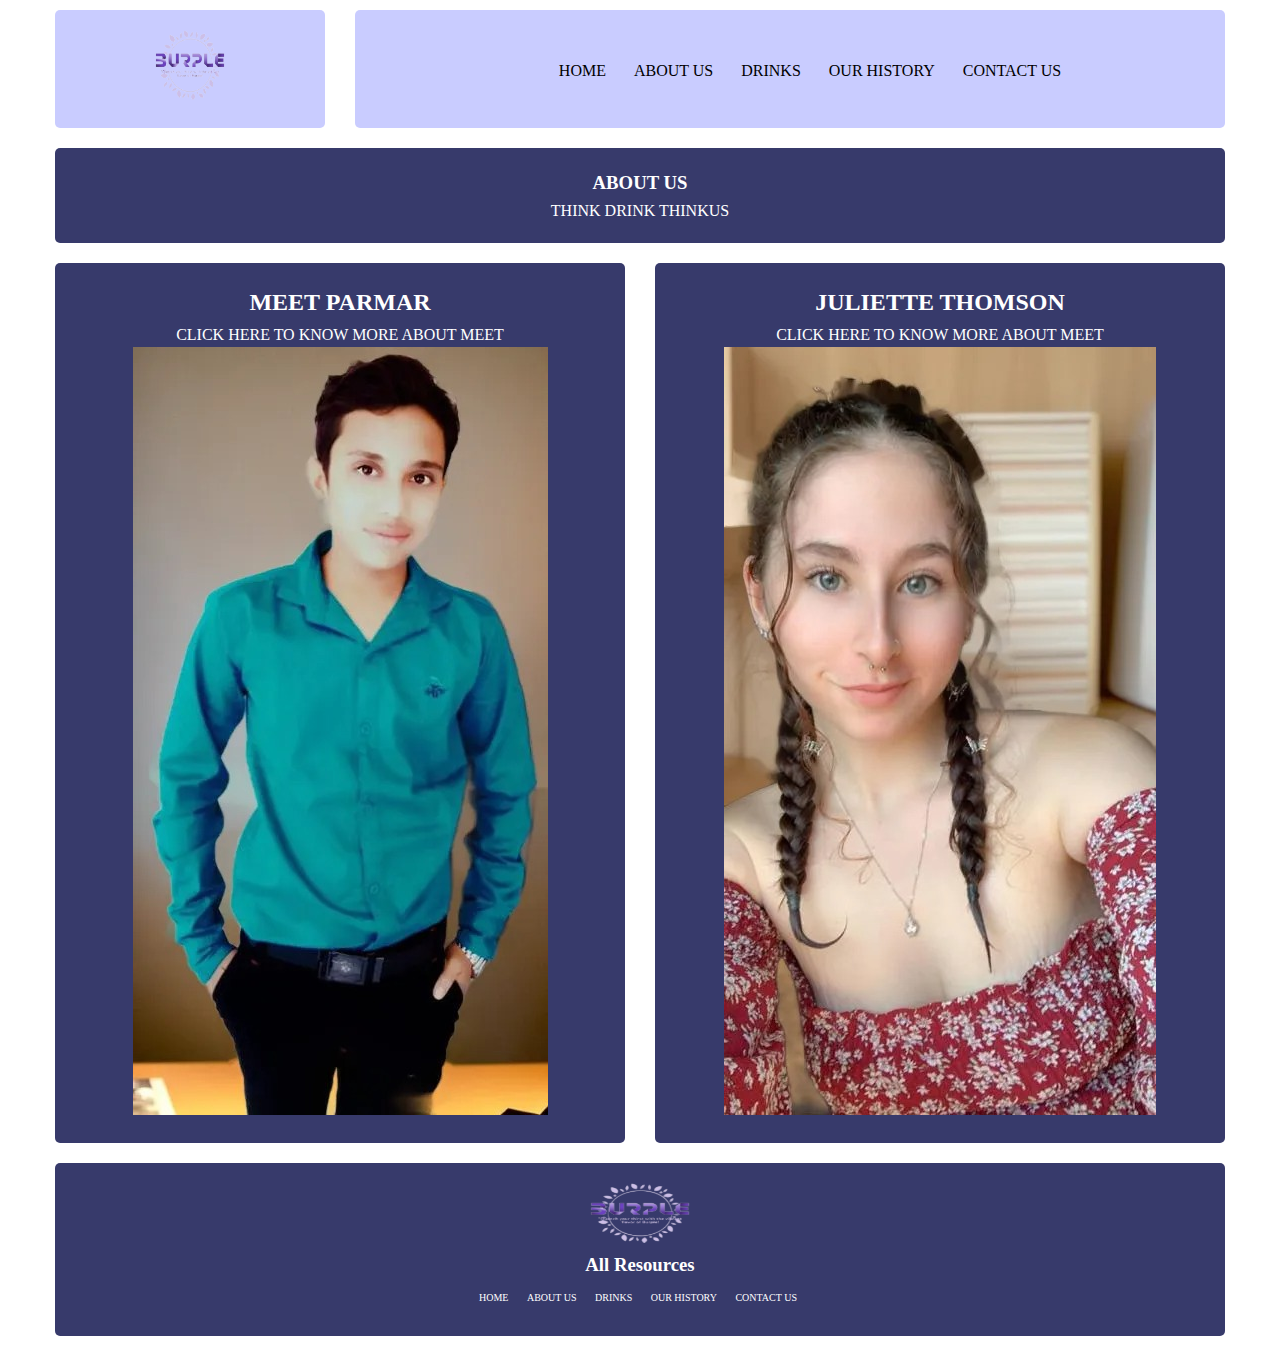
<file: about-us.html>
<!DOCTYPE html>
<html lang="en">
<head>
    <meta charset="UTF-8">
    <meta name="viewport" content="width=device-width, initial-scale=1.0">
    <link href="css/grid.css" rel="stylesheet">
    <link href="css/main.css" rel="stylesheet">
    <title>Fanshawe College IDP Responsive Grid</title>
</head>
    <body>
           <header class="grid-con">
                <div class="col-span-3 m-col-span-3 l-col-span-3 xl-col-span-3 box-header">
                       <img src="images/Burple_logo- no bg.png" alt="Burple_logo- no bg" height="70" width="70">
                </div>
                <nav class="col-start-4 col-end-5 m-col-span-9 l-col-span-9 xl-col-span-9 box-header">
                    <h2 class="hidden">Main Mobile Nav</h2>
                    <p><div id="burger-con">
                <ul id="burger-menu">
                  <li><a href="index.html">HOME</a></li>
                <li><a href="about-us.html">ABOUT US</a></li>
                <li><a href="drinks.html">DRINKS</a></li>
                <li><a href="our history.html">OUR HISTORY</a></li>
                <li><a href="contact us .html">CONTACT US</a></li>
                </ul>
            </div></p>
                </nav>
            </header>
        <section >
         
              <section class="grid-con">
            
                <div class="col-span-4 m-col-span-12 l-col-span-12 xl-col-span-12 box">
                    <h3 class="heading-white">ABOUT US</h3>
                     <p class="heading-white">THINK DRINK THINKUS</p>
                  
                </div>
            </section>
 <section class="grid-con">
                <h2 class="hidden">Product Section</h2>
                <div class="col-span-4 m-col-span-6 l-col-span-6 xl-col-span-6 box"><div id="hero-text-contact-us1">
                <h2 class="heading-white">MEET PARMAR</h2>
                <a class="heading-white" t href="#lightbox-contact-us1">CLICK HERE TO KNOW MORE ABOUT MEET</a>
            </div>
            <img src="images/meet.jpeg" alt="hero-image" id="hero-image-contact-us1"></div>
              <div class="col-span-4 m-col-span-6 l-col-span-6 xl-col-span-6 box"><div id="hero-text-contact-us1">
                <h2 class="heading-white">JULIETTE THOMSON</h2>
                <a class="heading-white" href="#lightbox-contact-us2">CLICK HERE TO KNOW MORE ABOUT MEET</a>
            </div>
           <img src="images/julliete.jpeg" alt="hero-image" id="hero-image-contact-us2">
          </div>
              
               
            </section>
            <section class="lightbox-contact-us" id="lightbox-contact-us1">
            <h4 class="hidden">Lightbox Contact Us</h4>
            <article>
                <h3 class="lb_heading-contact-us">MEET PARMAR</h3>
                <h3 class="lb_heading-contact-us">DEVELOPER</h3>
                <p class="lb_text-contact-us">
                    I have developed a profound passion for coding, as it has the remarkable ability to elevate one's
                    capabilities to extraordinary heights. My journey began in 2023 when I embarked on the path of
                    learning, and with every passing day, my conviction grows stronger. Coding has become an integral
                    part of my being, and I am certain that it will remain a lifelong pursuit, shaping my future and
                    driving me towards endless possibilities. The boundless nature of coding has captured my imagination,
                    igniting a flame within me that will continue to burn brightly throughout my entire existence.
                </p>
                <a href="" class="lightbox_close-contact-us">x</a>
            </article>
        </section>


        <section class="lightbox1-contact-us" id="lightbox-contact-us2">
            <h3 class="hidden">Lightbox Contact Us</h3>
            <article>
                <h3 class="lb_heading-contact-us">JULIETTE THOMSON</h3>
                <h3 class="lb_heading-contact-us">DESIGNER</h3>
                <p class="lb_text-contact-us">
                    I find immense joy in utilizing Photoshop to bring my design ideas to life. The process of crafting
                    user interfaces, logos, and icons using this powerful tool is not only enjoyable but also highly
                    rewarding. Exploring the endless possibilities within Photoshop allows me to unleash my creativity
                    and create visually appealing designs that capture attention and resonate with users. Designing user
                    interfaces enables me to shape the way people interact with digital products, while crafting logos
                    and icons allows me to distill the essence of brands into visually compelling representations. This
                    passion for Photoshop design has become an integral part of who I am, and I eagerly anticipate a
                    future filled with countless opportunities to create beautiful and impactful visual experiences.
                </p>
                <a href="" class="lightbox_close1-contact-us">x</a>
            </article>
        </section>


           
            
            <!-- ... Previous HTML code ... -->



 
<!-- ... Remaining HTML code ... -->
 
              
             
          
            <footer class="grid-con">
              
               
                <div class="col-span-4 m-col-span-12 l-col-span-12 xl-col-span-12 box"><img src="images/Burple_logo- no bg.png" alt="Burple_logo- no bg" height="60" width="100">
            <h3 class="heading-white">All Resources</h3>
            <ul id="footer-links">
                <li><a href="index.html">HOME</a></li>
                <li><a href="about-us.html">ABOUT US</a></li>
                <li><a href="drinks.html">DRINKS</a></li>
                <li><a href="our history.html">OUR HISTORY</a></li>
                <li><a href="contact us .html">CONTACT US</a></li>
              
            </ul></div>
            </footer>
        </section>
        <script src="js/main.js"></script>
    </body>
</html>
</file>
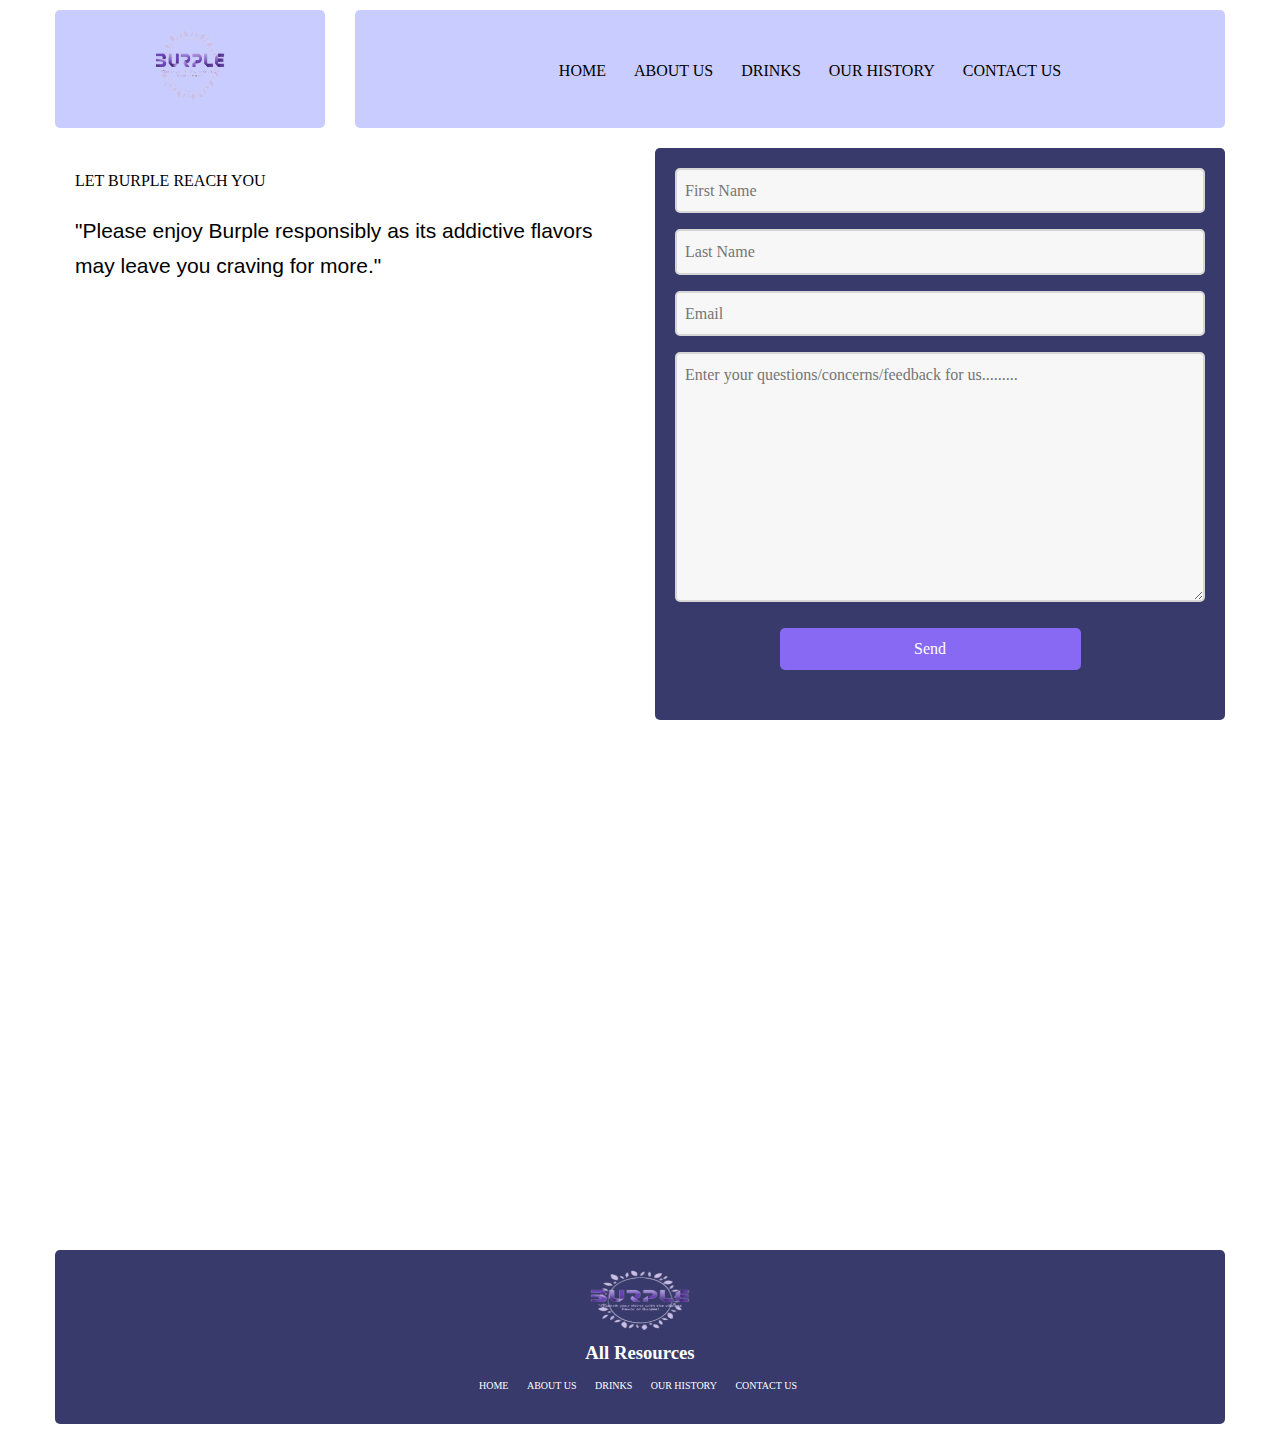
<file: contact us .html>
<!DOCTYPE html>
<html lang="en">
<head>
    <meta charset="UTF-8">
    <meta name="viewport" content="width=device-width, initial-scale=1.0">
    <link href="css/grid.css" rel="stylesheet">
    <link href="css/main.css" rel="stylesheet">
    <script src="js/main.js"></script>
    <title>Fanshawe College IDP Responsive Grid</title>
</head>
    <body>
       <header class="grid-con">
                <div class="col-span-3 m-col-span-3 l-col-span-3 xl-col-span-3 box-header">
                       <img src="images/Burple_logo- no bg.png" alt="Burple_logo- no bg" height="70" width="70">
                </div>
                <nav class="col-start-4 col-end-5 m-col-span-9 l-col-span-9 xl-col-span-9 box-header">
                    <h2 class="hidden">Main Mobile Nav</h2>
                    <p><div id="burger-con">
                <ul id="burger-menu">
                  <li><a href="index.html">HOME</a></li>
                <li><a href="about-us.html">ABOUT US</a></li>
                <li><a href="drinks.html">DRINKS</a></li>
                <li><a href="our history.html">OUR HISTORY</a></li>
                <li><a href="contact us .html">CONTACT US</a></li>
                </ul>
            </div></p>
                </nav>
            </header>
        
         
          
            <!-- ... Previous HTML code ... -->





<!-- ... Remaining HTML code ... -->
 <section class="grid-con">
                <h2 class="hidden">Product Section</h2>
                <div class="col-span-4 m-col-span-6 l-col-span-6 xl-col-span-6 box-contact"><p><div  class="line-separator col-span-full m-col-start-2 m-col-end-12">
            <p class="heading-black">LET BURPLE REACH YOU</p>
        </div>
         <div id="contact-hero-address" class="col-span-full m-col-start-2 m-col-end-6">          
            <h3 class="heading-black">"Please enjoy Burple responsibly as its addictive flavors may leave you craving for more."</h3>
        </div>
    </p></div>
                <div class="col-span-4 m-col-span-6 l-col-span-6 xl-col-span-6 box">
                     <div id="contact-hero-form" class="col-span-full m-col-start-6 m-col-end-12">
            <form action="email.php" method="POST">
                <input name="fullName" type="text" placeholder="First Name">
                <input name="lastName" type="text" placeholder="Last Name">
                <input name="contactInfo" type="email" required placeholder="Email">
                <textarea name="msg" placeholder="Enter your questions/concerns/feedback for us........."></textarea>
                <input name="submit" type="submit" value="Send">
            </form>
        </div>
                </div>
               
            </section>
            
             <section class="grid-con">
               
                <div class="col-span-4 m-col-span-12 l-col-span-12 xl-col-span-12 box-flavour">
                    <iframe src="https://www.google.com/maps/d/embed?mid=1Wp4d5hquxN92mcEs01T27eYzixw&ehbc=2E312F" width="100%" height="450" style="border:0;" allowfullscreen="" loading="lazy"></iframe>
                </div>
            </section>
          
            <footer class="grid-con">
              
               
                <div class="col-span-4 m-col-span-12 l-col-span-12 xl-col-span-12 box"><img src="images/Burple_logo- no bg.png" alt="Burple_logo- no bg" height="60" width="100">
            <h3 class="heading-white">All Resources</h3>
            <ul id="footer-links">
                <li><a href="index.html">HOME</a></li>
                <li><a href="about-us.html">ABOUT US</a></li>
                <li><a href="drinks.html">DRINKS</a></li>
                <li><a href="our history.html">OUR HISTORY</a></li>
                <li><a href="contact us .html">CONTACT US</a></li>
              
            </ul></div>
            </footer>
        </section>
        <script src="js/main.js"></script>
    </body>
</html>
</file>
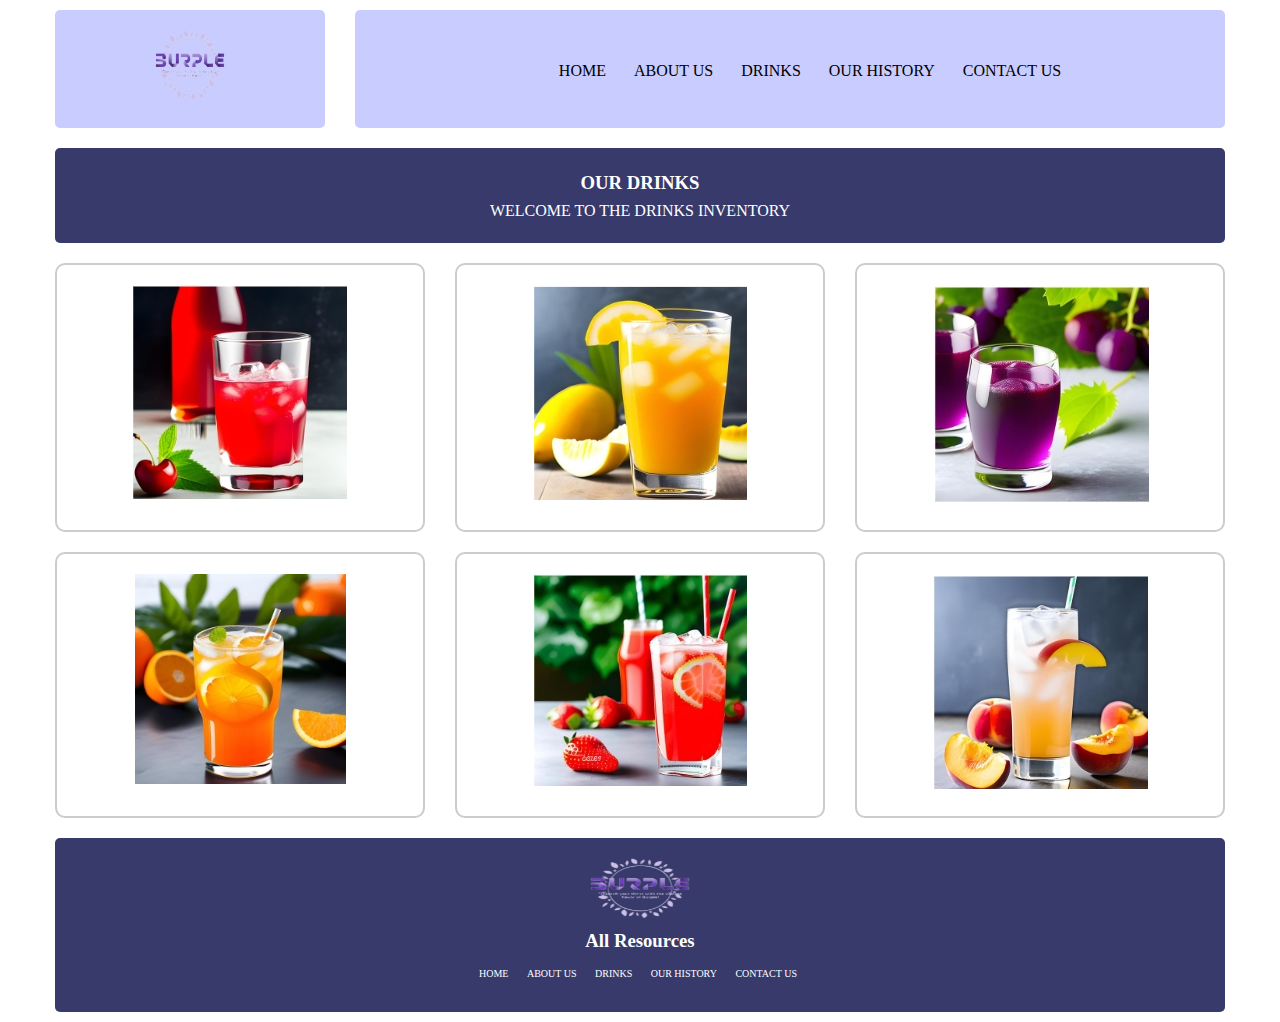
<file: drinks.html>
<!DOCTYPE html>
<html lang="en">
<head>
    <meta charset="UTF-8">
    <meta name="viewport" content="width=device-width, initial-scale=1.0">
    <link href="css/grid.css" rel="stylesheet">
    <link href="css/main.css" rel="stylesheet">
    <title>Fanshawe College IDP Responsive Grid</title>
</head>
    <body>
           <header class="grid-con">
                <div class="col-span-3 m-col-span-3 l-col-span-3 xl-col-span-3 box-header">
                       <img src="images/Burple_logo- no bg.png" alt="Burple_logo- no bg" height="70" width="70">
                </div>
                <nav class="col-start-4 col-end-5 m-col-span-9 l-col-span-9 xl-col-span-9 box-header">
                    <h2 class="hidden">Main Mobile Nav</h2>
                    <p><div id="burger-con">
                <ul id="burger-menu">
                  <li><a href="index.html">HOME</a></li>
                <li><a href="about-us.html">ABOUT US</a></li>
                <li><a href="drinks.html">DRINKS</a></li>
                <li><a href="our history.html">OUR HISTORY</a></li>
                <li><a href="contact us .html">CONTACT US</a></li>
                </ul>
            </div></p>
                </nav>
            </header>
        <section >
         
              <section class="grid-con">
            
                <div class="col-span-4 m-col-span-12 l-col-span-12 xl-col-span-12 box">
                    <h3 class="heading-white">OUR DRINKS</h3>
                     <p class="heading-white">WELCOME TO THE DRINKS INVENTORY</p>
                  
                </div>
            </section>
             <section class="grid-con">
    
                <div class="col-span-4 m-col-span-3 l-col-span-4 xl-col-span-4 border-box">
                  <a class="gallery-drinks1" data-member="meet" href="#lightbox-drinks1"><img src="images/img 1.jpg" class="drinks1" alt=""></a>
                </div>
                  <div class="col-span-4 m-col-span-3 l-col-span-4 xl-col-span-4 border-box">
                <a class="gallery-drinks2" data-member="meet" href="#lightbox-drinks2"><img src="images/img 2.jpg" class="drinks2" alt=""></a>
                    
                </div>
                  <div class="col-span-4 m-col-span-3 l-col-span-4 xl-col-span-4 border-box">
                   <a class="gallery-drinks3" data-member="meet" href="#lightbox-drinks3"><img src="images/img 3.jpg" class="drinks3" alt=""></a>
                 
                </div>
                  <div class="col-span-4 m-col-span-3 l-col-span-4 xl-col-span-4 border-box">
                     <a class="gallery-drinks4" data-member="meet" href="#lightbox-drinks4"><img src="images/img 4.jpg" class="drinks4" alt=""></a>
                   
                </div>
                  <div class="col-span-4 m-col-span-3 l-col-span-4 xl-col-span-4 border-box">
                    <a class="gallery-drinks5" data-member="meet" href="#lightbox-drinks5"><img src="images/img 5.jpg" class="drinks5" alt=""></a>
                </div>
                 
                    <div class="col-span-4 m-col-span-3 l-col-span-4 xl-col-span-4 border-box">
                   
                    <a class="gallery-drinks6" data-member="meet" href="#lightbox-drinks6"><img src="images/img 6.jpg" class="drinks6" alt=""></a>
                </div>
                

            </section>

 
           

           
            
            <!-- ... Previous HTML code ... -->



 
<!-- ... Remaining HTML code ... -->
 
              
             
          
            <footer class="grid-con">
              
               
                <div class="col-span-12 m-col-span-12 l-col-span-12 xl-col-span-12 box"><img src="images/Burple_logo- no bg.png" alt="Burple_logo- no bg" height="60" width="100">
            <h3 class="heading-white">All Resources</h3>
            <ul id="footer-links">
                <li><a href="index.html">HOME</a></li>
                <li><a href="about-us.html">ABOUT US</a></li>
                <li><a href="drinks.html">DRINKS</a></li>
                <li><a href="our history.html">OUR HISTORY</a></li>
                <li><a href="contact us .html">CONTACT US</a></li>
              
            </ul></div>
            </footer>
        </section>
        <script src="js/main.js"></script>
    </body>
</html>
</file>
<file: css/main.css>
body {
  color: #626262;
  font-family: 'Sanchez', 'Times New Roman', serif;
}

.popup {
  visibility: hidden;
  position: sticky;
  background-color:rgb(255, 255, 255);
  color: rgb(135, 105, 243);
  text-align: center;
  border-radius: 8px;
  padding: 10px;
  z-index: 1;
}

.box-header {
    background-color: rgb(201 204 255);
    color: black;
    border-radius: 5px;
    padding: 20px;
    text-align: center;
    margin-top: 10px;
    margin-bottom: 10px;
}
.hidden{
  display: none;
}
input, textarea {
  display: block;
  margin: 0;
  padding: 0;
}
/* Add this code to your main.css file or create a new CSS file and link it in the HTML head section */

/* General Styles */
body {
    margin: 0;
    font-family: Arial, sans-serif;
    line-height: 1.6;
}

/* Header Styles */
#main-header {
    display: flex;
    flex-wrap: wrap;
    justify-content: space-between;
    align-items: center;
    padding: 1rem;
    background-color: #333;
    color: #fff;
}


#main-nav {
    display: flex;
    align-items: center;
}
.flavours-grid {
    display: grid;
    grid-template-columns: repeat(3, 1fr);
    gap: 10px;
}

/* Adjust the grid layout for different screen sizes */
@media screen and (max-width: 768px) {
    .flavours-grid {
        grid-template-columns: repeat(2, 1fr);
    }
    .text-white
    {
      color:white;
    }
}

@media screen and (max-width: 480px) {
    .flavours-grid {
        grid-template-columns: 1fr;
    }
}

.box-flavour {
    display: flex;
    justify-content: center;
    align-items: center;
}

#main-nav ul {
    display: flex;
    list-style: none;
    margin: 0;
    padding: 0;
}

#main-nav li {
    margin-left: 1rem;
}

#logo {
    flex: 1 0 auto;
    text-align: center;
}

#book-now-header {
    text-align: center;
}

/* Hero Section Styles */
#hero {
    position: relative;
    text-align: center;
}

#hero img {
    width: 100%;
    height: auto;
}

/* About Section Styles */
#hero-summary {
    padding: 2rem;
}

/* Flavors Section Styles */
#contact {
    text-align: center;
    padding: 2rem;
}

/* About Burple Section Styles */
#about-us-text {
    padding: 2rem;
}

#about-us-text p {
    margin-bottom: 1rem;
}

/* Contact Section Styles */
#contact-hero-form form {
    display: flex;
    flex-wrap: wrap;
}

#contact-hero-form input[type="text"],
#contact-hero-form input[type="email"],
#contact-hero-form textarea {
    width: 100%;
    padding: 0.5rem;
    margin-bottom: 1rem;
}

#contact-hero-form input[type="submit"] {
    flex: 1 0 auto;
    padding: 0.5rem;
    cursor: pointer;
    background-color: #333;
    color: #fff;
    border: none;
}

/* Reviews Section Styles */
#reviews {
    padding: 2rem;
    display: grid;
    grid-template-columns: repeat(auto-fit, minmax(200px, 1fr));
    grid-gap: 1rem;
}

.review {
    text-align: center;
}

.review img {
    width: 100%;
    height: auto;
}

/* Footer Styles */
#footer {
    background-color: #333;
    color: #fff;
    padding: 1rem;
    text-align: center;
}

#footer-links li {
    display: inline;
    margin-right: 1rem;
}

/* Lightbox Styles */
.lightbox-main {
    position: fixed;
    top: 0;
    left: 0;
    width: 100%;
    height: 100%;
    background: rgba(0, 0, 0, 0.8);
    display: flex;
    justify-content: center;
    align-items: center;
    z-index: 999;
    display: none;
}

.lightbox_close_main {
    position: absolute;
    top: 10px;
    right: 10px;
    color: #fff;
    font-size: 20px;
    text-decoration: none;
}

.lb_heading {
    color: #fff;
    margin-bottom: 1rem;
}

.bio {
    font-size: 1.2rem;
}

.name {
    font-size: 1.2rem;
}

/* Media Queries */
@media screen and (max-width: 768px) {
    #main-nav {
        position: absolute;
        top: 50px;
        right: 10px;
        background-color: #333;
        padding: 1rem;
        display: none;
        flex-direction: column;
        align-items: center;
    }

    #main-header {
        justify-content: space-between;
    }

    #main-nav.active {
        display: flex;
    }

    #main-nav ul {
        flex-direction: column;
    }

    #main-nav li {
        margin: 0.5rem 0;
    }

    #book-now-header,
    #contact-hero-form form {
        margin-top: 1rem;
    }

    #hero-heading-box,
    #contact-hero-address {
        text-align: center;
    }

    .lightbox-main article {
        text-align: center;
    }

    #about-us-text-column1,
    #about-us-text-column2 {
        padding: 0;
    }

    .why-choose-us-image-con,
    .show-hide {
        margin-bottom: 1rem;
    }
}


span{
  color:rgb(135, 105, 243);
}
.popup::after {
  content: "";
  position: absolute;
  top: 50%;
  left: 50%;
  margin-left: -7px;
  border-width: 7px;
  margin-top: -35px;
  border-style: solid;
  border-color: rgb(0, 0, 0) transparent transparent transparent;
}



#reviews {
  text-align: center;
}


#where-we-are h2 {
  margin-top: 40px;

  font-size: large;
  text-align: center;
}



#reviews p {
  margin-top: 10px;
}

#reviews div {
  margin-top: 15px;
}

#reviews img:hover {
  opacity: 70%;
}

.lightbox-main { 
  width: 79vw; 
  height: 27vh; 
  position: absolute;
  top: 100%;
  left: 10%;
  background-color:rgb(241, 195, 118);
  z-index: 500;
  display: none;
}

.lightbox_close_main {
  position: relative;
  top: 25px;
  left: 75%;
  color: white;
  font-size: 4em;
  text-decoration: none;
}

.lightbox_close_main:hover { opacity: 0.5; color: rgb(241, 195, 118); }



.lightbox-main article {
  width: 70%;
  margin-left: 20%;
  color: white;
}

.lb_text, .lb_heading { text-align: center; }

.lb_text {
  line-height: 1.6 !important;
  margin-left: 0;
  padding-top: 2em;
}

.lightbox-main:target { display: block; }

a {
  text-decoration: none;
  transition: all .5s ease-in-out;
}
#book-now-header{
  display: none;
}


/* 2. ---Main Nav--- */

#main-nav button {
  width:25px;
  height: 35px;
  background: url(../images/Burple\ logo.jpg) no-repeat center;
  margin-top: 15px;
  margin-bottom: 20px;
  transition: all .5s ease;
  border: 0;
}
#main-nav button.expanded {
  transform: rotate(90deg);
}
#burger-con {
  margin-top: 20px;
  margin-bottom: 20px;
  display: none;
}
#burger-con.slide-toggle {
  display: block;
}
#main-nav ul {
  list-style: none;
  padding: 0;
  margin: 0;
}

#main-nav ul li a {
  display: block;
  padding: 10px 0 10px 0;
  text-align: center;
  color:black;
}

#main-nav ul li a:hover {
  color: rgb(241, 195, 118);
}


.book-now {
  background-color: rgb(135, 105, 243);
  color: white;
  font-size: 16px;
  display: flex;
  justify-content: center;
  align-items: center;
  transition: all 0.3s ease-in-out;
}

.book-now:hover {
  box-shadow: inset 0px -120px 0px black;
}

#book-now-header {
  display: none;
}

#logo {
  max-width: 288px;
  margin-bottom: 20px;
  margin-left: 85px;
}

#think-beer{
  padding: 25px;
  text-align: center;
  font-size: 42px;
}
#think-us{
  padding: 25px;
  text-align: center;
  font-size: 42px;
}

/* 2. ---Main Nav--- */

#hero img {
  /* stretch image across all 3 grid columns */
  grid-column: 1/-1;
  /* set the image to stay in first row, so overlap can happen */
  grid-row: 1/1;
  /* make sure the image stays centered at xl screen sizes */
  justify-self: center;
}

#hero .grid-con {
  /* tell the overlapping 12 column grid to live in the center
  of the 3 column grid */
  grid-column: 2/3;
  /* tell the overlappig grid to live in row 1 so it overlaps the image */
  grid-row: 1/1;
  /* get rid of margin 0 auto from original .grid-con class */
  margin: 0;
}

#hero-main {
  height: 220px;
  object-fit: cover;
}

#book-now-hero {
  height: 67px;
}

#booking-calendar {
  display: none;
}

.hero-img-h2 span, .hero-img-h3 span {
  color: rgb(120, 193, 243);
  font-size: 32px;
}

.hero-img-h2, .hero-img-h3 {
  color: black;
  padding: 10px 15px;
  font-size: 14px;
  margin-top: -120px;
  margin-left: 100px;
}

#hero-heading-box {
  align-self: end;
}


#hero-summary p {
  font-size: 14px;
  line-height: 22px;
  margin-bottom: 20px;
}

/* 4. ---Main Hero Image Contact */

#contact {
  font-size: 12px;
  background-color: rgb(135, 105, 243);
  padding-top: 30px;
  padding-bottom: 30px;
}

#contact .grid-con > div {
  width: 240px;
  margin: 0 auto;
}

/* 5. ---Why Choose Us--- */

#why-choose-us-nav {
  padding-top: 20px;
}

#why-choose-us-nav ul {
  list-style: none;
  margin: 0;
  padding: 0;
}

#why-choose-us-nav ul li {
  margin-bottom: 15px;
}

#why-choose-us-nav ul li a {
  color:#626262;
  padding: 5px;
}

#why-choose-us-nav ul li a.selected {
  border-left:rgb(135, 105, 243) solid 5px;
}

#why-choose-us-hero-con img {
  /* stretch the image across all 3 columns to be full width */
  grid-column: 1/-1;
  /* tell the image to stay in the first row */

  justify-self: center;
}

#why-choose-us-hero {
  height: 195px;
  object-fit: cover;
  object-position: 30%;
}

#why-choose-us-hero-con .grid-con {
  grid-column: 2/3;
  grid-row: 1/1;
  margin: 0;
}

#why-choose-us-heading-box {
  align-self: end;
}

.why-choose-us-image {
  float: left;
  margin-right: 20px;
  margin-top: 30px;
}

.why-choose-us-image span{
  display: none;
}


.why-choose-us-image-con h2 {
  font-size: 14px;
  margin-bottom: 20px;
  margin-top: 30px;
}

.why-choose-us-image-con p {
  font-size: 12px;
  margin-bottom: 20px;
  line-height: 20px;
}

.why-choose-us-image-con a {
  color: #707070;
  font-size: 12px;
}

.show-hide {
  display: none;
}

#why-choose-us-bottom-nav {
  padding: 10px;
  margin-top: 20px;
  margin-bottom: 30px;
}

#why-choose-us-bottom-nav ol {
  list-style-type: none;
  margin: 0 0 0 20px;
  padding: 0;
}

#why-choose-us-bottom-nav ol li {
  display: inline;
}

#why-choose-us-bottom-nav ol li a {
  padding: 5px;
  color: #fff;
}

/* 6. ---About & FAQ--- */

#about-hero-con img {
  /* stretch the image across the entire grid */
  grid-column: 1/-1;
  /* set the image to live in the first row */
 grid-row:1/1;
  justify-self: center;
}

#about-hero-con .grid-con {
   /* tell other grid to live in middle column */
   grid-column: 2/3;
   /* also tell it to stay in first rown instead of another row below
   to allow overlap to happen */
   grid-row:1/1;	
   /* get rid of margin 0 auto from original class */
   margin: 0;
}

#about-hero {
  object-fit: cover;
  /* First value controls the x-axis and the second value controls the y-axis,Default value:	50% 50% */
  object-position: right;
  height: 195px;
}

#about-hero-heading-box {
  align-self: end;
}

#about-us-text {
  padding-bottom: 60px;
}

#about-us-text p {
  font-size: 14px;
  margin-bottom: 20px;
  line-height: 15px;
}

#about-us-text-column2 {
  font-style: italic;
}



/* 7. ---Contact--- */

#contact{
  text-align: center;
  font-size: 22px;
  background-color: #fff;
}

#contact-hero-con img {
  /* stretch the image across the entire grid */
  grid-column: 1/-1;
  /* set the image to live in the first row */
 grid-row:1/1;
  justify-self: center;
}

#contact-hero-con .grid-con {
   /* tell other grid to live in middle column */
   grid-column: 2/3;
   /* also tell it to stay in first rown instead of another row below
   to allow overlap to happen */
   grid-row:1/1;	
   /* get rid of margin 0 auto from original class */
   margin: 0;
}

#contact-hero {
  object-fit: cover;
  /* First value controls the x-axis and the second value controls the y-axis,Default value:	50% 50% */
  object-position: center;
  height: 195px;
  background-color: grey;
}

#contact-hero-heading-box {
  align-self: end;
}

#contact-hero-text {
  margin-top: 15px;
  margin-bottom: 25px;
}

#contact-hero-address p {
  margin-bottom: 20px;
  font-size: 14px;
  line-height: 22px;
}

#contact-hero-address {
  margin-bottom: 30px;
}

#contact-hero-address h3 {
  margin-bottom: 25px;
  font-family:sans-serif;
  font-size: 21px;
  font-weight: lighter;
  line-height: 35px;
  margin-top: 20px;
}

#contact-hero-form form {
  display: flex;
  flex-direction: column;
}

#contact-hero-form input, textarea {
  padding: 22px;
  border: 2px solid #d6d6d6;
  background-color: #f7f7f7;
  border-radius: 5px;
  margin-bottom: 30px;
  font: inherit;
  width: 100%;
}

#contact-hero-form textarea {
  height: 250px;
}

#contact-hero-form input[type="submit"] {
  background:rgb(135, 105, 243);;
  color: #fff;
  border: none;
  transition: all 200ms ease-in;
  width: 301px;
  align-self: center;
  margin-left: -20px;
  margin-top: 10px;

}

#contact-hero-form input[type="submit"]:hover {
  background-color: #626262;
  border-radius: 0;
}

/* 8. ---Footer--- */

#footer-hero {
background-color:rgb(135, 105, 243);;
 background-repeat: no-repeat;
 background-size: cover;
  background-position: center;
  color: #fff;
  font-size: 12px;
  margin-top: 40px;
  padding-bottom: 80px;
}



#footer-hero h3 {
  margin-top: 30px;
  font-size: 28px;
  margin-bottom: 16px;
}

#book-now-b{
  margin-left: 300px;
}

#footer-privacy .line-seperator {
  margin-top: 0px;
}

#footer-contact-info h3 {
  font-size: 23px;
}

#footer-contact-info p {
  margin-bottom: 20px;
  line-height: 18px;
  font-size: 11px;
}

#footer-nav, #footer-book-now {
  display: none;
}
#footer{
  height: 300px;
  margin-top: 40px;
}


#footer-links{
  font-size: 10px;
  text-decoration: none;
  color: white;
  list-style-type: none;
  margin-right: 28px;
}

#footer-links a {
  color: white;
}

.form-box{
  padding: 20px;
  border-radius: 4px;
  background-color: #fff;
}

.form-box input{
  font-size: 12px;
  color: black;
  padding: 10px 10px;
  border: none;
  outline: none;
  background-color: #fff;
}

.form-box button{
  color: white;
  padding: 10px 10px;
  font-size: 12px;
  border: none;
  border-radius: 5px;
  background-color: grey;
  cursor: pointer;
  transition: 0.3s;
}

.form-box button:hover{
  background-color: #fff;
  color: black;
}







/* 10. ---Tablet Sized Screens--- */

@media screen and (min-width: 768px) {

  #video{
     height: 400px;
     width: 1100px;
     align-self: center;
  }

  #animation-11{
margin-left: 200px;
  }
  

  #contact{
     font-size: 43px !important;
  }

  #book-now-header{
     display: flex;
  }

  #sticky-nav-con {
     position: sticky;
     background-color: #fff;
     top: 0px;
     border-bottom: solid 1px #c3c3c3;
     z-index: 1; 
     /* had to set z-index as css filters was causing images to overlap, see below */
  }

  #button {
     display: none;
  }

  #logo {
     margin-top: 32px;
     order: -1;
  }

  #burger-con {
     display: block;
     font-size: 12px;
  }

  #burger-con ul li, #burger-con ul li:first-child {
     border: none;
     display: inline;
  }

  #main-nav ul li a {
     display: inline;
  }

  #burger-con ul li {
     margin-right: 10px;
  }

  #burger-con ul li:last-child {
     margin-right: 0;
  }

  #main-nav {
     margin-top: 4%;
     margin-bottom: 4%;
     padding-left: 90px;
  }

  #book-now-header {
  display: flex;
   margin-right: -5px;
   margin-top: 41px;
   margin-bottom: 35px;
  }

  #book-now-hero {
     display: none;
  }

  #hero-main {
     height: 455px;
  }


  .hero-img-h2, .hero-img-h3 {
     padding: 30px 15px;
     font-size: 18px;
     margin-top: -150px;
     margin-left: -80px;

  }
  .hero-img-h2 span, .hero-img-h3 span {
     font-size: 14px;
  }

  #contact {
     line-height: 22px;
     height: 214px;
     padding-top: 60px;
     font-size: 11px;
  }

  .fas {
     font-size: 60px;
  }

  #why-choose-us-nav ul li {
     display: inline;
     margin-right: 30px;
  }

  #why-choose-us-nav {
     margin-bottom: 30px;
     margin-top: 30px;
  }

  #why-choose-us-nav ul li a.selected {
     border-left: none;
     border-bottom: 5px solid rgb(105, 243, 124);;
     padding-bottom: 25px;
  }

  #why-choose-us-hero {
     height: 240px;
  }

  .why-choose-us-image {
     float: none;
     margin-right: 0px;
     margin-top: 0px;
     position: relative;
  }

  .why-choose-us-image span{
     display: block;
     position: absolute;
     bottom: 30px;
     right: 0px;
     color: #fff;
     font-size: 88px;
  }

  .why-choose-us-image-con h2 {
     font-size: 22px;
     margin-top: 0;
     margin-bottom: 10px;
  }

  .why-choose-us-image-con h3 {
     font-size: 16px;
     margin-bottom: 20px;
  }

  .why-choose-us-image img {
     z-index: -1;
     /* set z-index lower so images don't overlap the nav
     applying filters affects the browser painting order */
     display: block;
     /* the images were not fully filling the grid boxes, until I set them to block */
  }

  .why-choose-us-image-con {
     margin-bottom: 30px;
  }

  #hot-tub p, #hot-tub a, #hot-tub h2 {
     display: none;
  }

  #spa {
     background-color: #626262;
     color: #fff;
     padding: 20px;
  }

  #spa p {
     /* not supported in all browsers */
     display: -webkit-box;
     -webkit-line-clamp: 3;
     -webkit-box-orient: vertical;  
     text-overflow: ellipsis;
     overflow: hidden;
  }

  #spa a {
     color: #fff;
     padding-bottom: 5px;
  }

  #spa a:hover {
     border-bottom: solid 3px rgb(135, 105, 243);
  }

  #why-choose-us-bottom-nav {
     display: none;
  }

  #why-choose-us {
     margin-bottom: 80px;
  }

  .show-hide {
     display: block;
  }

  #about-hero {
     height: 240px;
  }

  #about-us-text {
     column-count: 2;
  }

  #about-us-text-column1 {
     margin-bottom: 80px;
  }

  #contact-hero {
     height: 240px;
  }
  #contact-hero-text {
     padding-top: 50px;
     margin-top: 20px;
  }


  #footer-nav {
     display: block;
  }

  #footer-nav {
     margin-top: 40px;
     column-count: 2;
  }

  #footer-nav ul {
     list-style: none;
     margin: 0;
     padding: 0;
  }

  #footer-nav ul li a {
     color: #fff;
  }

  #footer-nav ul li {
     margin-bottom: 20px;
  }

  .lightbox-main {
     width: 52vw;
     height: 30vh;
     position: absolute;
     top: 100%;
     left: 20%;
     right: 20%;
     background-color:rgb(135, 105, 243);;
     z-index: 500;
     display: none;
}
.lightbox_close_main {
     position: relative;
     top: 30px;
     left: 75%;
     color: white;
     font-size: 5em;
     text-decoration: none;
}

.lightbox_close_main:hover { opacity: 0.5; color: grey; }

.lightbox-main article {
     width: 80%;
     margin-left: 15%;
     margin-right: 15%;
     color: white;
}
.lb_text, .lb_heading { text-align: center; }

.lb_text {
     line-height: 1.6 !important;
     margin-left: 0;
     padding-top: 2em;
}
.lightbox-main:target { display: block; }



  button {
/*  width: 162px;*/
  height: -38px;
  font-size: 10px;
  color:black;
/*  background: white;*/
  border: none;
  position: sticky;
  z-index: 0;
  transition: 0.s;
  cursor: pointer;
  padding: -44px;
  margin: 57px;
  margin-top: -8px;
  margin-top: -13px;
  margin-top: -23px;
  margin-top: -85px;
}
.box-contact {
    background-color: #fff;
    color: rgb(255 255 255);
    border-radius: 5px;
    padding: 20px;
    text-align: center;
    margin-top: 10px;
    margin-bottom: 10px;
}
.heading-black{
  color:black;
  text-align: left;
}
.heading-white{
  color:white;
}
.box-header {
    background-color: rgb(201 204 255);
    color: black;
    border-radius: 5px;
    padding: 20px;
    text-align: center;
    margin-top: 10px;
    margin-bottom: 10px;
}

.testimonial-section {
            max-width: 600px;
            margin: 50px auto;
            padding: 20px;
            border: 1px solid #ccc;
            border-radius: 5px;
            background-color: #f9f9f9;
        }
        .testimonial {
            margin-bottom: 30px;
            padding: 15px;
            border: 1px solid #ddd;
            border-radius: 5px;
        }
        .testimonial img {
            width: 50px;
            height: 50px;
            border-radius: 50%;
            object-fit: cover;
            margin-right: 10px;
        }
        .testimonial p {
            font-style: italic;
        }

@media screen and (min-width: 768px)
button>img {
    border-radius: 50%;
    left: -2px;
    position: relative;
    top: 2px;
    width: 594px;
    opacity: 0.9;
}




  button:before {
     position: flex;
     inset: -8px;
     padding: 10px;
     border-radius: 50%; 
     background: conic-gradient(
           #ffffff ,
           rgba(255, 255, 255, 0) 30deg 120deg,
           #f8f000 150deg 180deg,
           rgba(255, 255, 255, 0) 210deg 300deg,
           #0af7ff 330deg
       );
   }
   button:after {
     content: "";
     position: absolute;
     inset: -100px;
     background:
     radial-gradient(200px at left  400px top 150px,#ff53bb 100%,#0000),
     radial-gradient(200px at right 400px bottom 150px,blue 100%,#0000);
     filter: blur(120px);
     opacity: .5;
   }

  button:before,
  button:after {
     transition:.5s, 99999s 99999s transform;
  }
  button:hover {
     box-shadow: 0 0 0 1px #666;
  }
  
  button:hover:before,
  button:hover:after {
     transform: rotate(36000deg);
     transition: .1s,600s linear transform;
  }
  button:before {
  background-color: #fff;
  border: 2px solid #fff;
  }
   button>img{
  border-radius: 50%;
     left: -2px;
     position: relative;
     top: 2px;
     width: 594px;
     opacity:0.9;
   }
}

/* 11. ---Desktop (1200px) Sized Screens */

@media screen and (min-width: 1200px) {
  #video{
     height: 500px;
     width: 1200px;
     align-self: center;
   
  }

  #contact{
     font-size: 63px;
  }
  #main-header {
     height: 110px;
  }

  #main-nav {
     margin-top: 2%;
     margin-bottom: 2%;
     margin-left: 25px;
  }

  #burger-con ul li {
     margin-right: 25px;
     font-size: 16px;
  }

  #burger-con {
     margin-top: 28px;
  }

  .book-now {
     font-size: 18px;
  }


  .hero-img-h2, .hero-img-h3 {
     font-size: 24px;
  }

  .hero-img-h2 span, .hero-img-h3 span {
     font-size: 16px;
  }
  #why-choose-us-nav {
     margin-top: 50px;
     font-size: 24px;
  }

  #why-choose-us-hero {
     height: 380px;
  }

  #spa p {
     display: block;
     -webkit-line-clamp: unset;
     -webkit-box-orient: unset;
     text-overflow: unset;
     overflow: auto;
  }

  #why-choose-us-nav {
     margin-top: 50px;
     font-size: 24px;
  }

  #about-hero {
     height: 380px;
  }

  #contact-hero {
     height: 380px;
  }


  .map-container iframe {
     width: 100%;
     height: 100%;
     position: absolute;
     top: 0;
     left: 0;
  }
  .map-container {
     width: 100%;
     height: 450px;
     position: relative;
  }

  #map {
     width: 100%;
     height: 100%;
  }
  .current-location-marker {
     width: 50px;
     height: 50px;
     position: absolute;
     top: 50%;
     left: 50%;
     transform: translate(-50%, -50%);
  }
  #book-now-header{
     display: flex;
  }
}



/* error page css */

#error {
  text-align: center;
  font-size: xx-large;
}

#go-back {
text-align: center;
color: black;
transition: 0.5s;
background-color: grey;
}

#go-back:hover {
  color: orange;
  }

#hero-con{
  height: 200px;
  object-fit: cover;
  object-position: 50%;
}







/* about-us page css */

 .junish{
  font-size: 2.1rem;
  color: white;
}

#menu-con-contact-us{
  font-size: 1.8rem;
  font-weight: 700;
  box-sizing: border-box;
  box-shadow: inset black;
  color: grey;
  text-decoration: none;
}


#hero-image-contact-us {
  width: 1500px;
  height: 650px;
  margin-top: 70px;
}


.butt-contact-us{
  border: 1px;
  background-color: black;
  height: 50px;
  width: 250px;
  cursor: pointer;
  color: white;
  align-items: center;
  margin-top: -295px;
  margin-left: 125px;
  font-size: 25px;
  justify-content: center;
  text-align: center;
}

.butt-contact-us:hover{
 background-color: rgb(229, 229, 229);
 color:black;
}



.butt-1-contact-us{
  border: 1px;
  background-color: black;
  height: 60px;
  width: 367px;
  text-align: center;
  cursor: pointer;
  color: white;
  align-items: center;
  margin-top: 74px;
  font-size: 25px;
  margin-left: 8px;
}

.butt-1-contact-us:hover{
 background-color: rgb(229, 229, 229);
 color:black;
}

/*hide elements from browser but show for doc outline*/

.hidden-contact-us {
 display: none;
}



#hero-contact-us {
 margin-top: 100px;
}

#hero-text-contact-us {
 grid-column: 1/8;
 margin-top: 15px;
 height: 106px;
}

#hero-image-contact-us {
 grid-column: 8/-1;
 height: 780px;

}


.lightbox-contact-us {
  width: 79vw; 
  height: 60%; 
  position: absolute;
  top: 50%;
  left: 10%;
  background-color:rgb(135, 105, 243);;
  z-index: 500;
  display: none;
}


.lightbox_close-contact-us{
  position: relative;
  top: 25px;
  color: white;
  font-size: 4em;
  text-decoration: none;
}


.lightbox_close-contact-us:hover { opacity: 0.5; color: grey; }

.lightbox-contact-us article {
  
  margin:5%;
}
.box-history {
    background-color: rgb(233 233 233);
    color: rgb(27, 27, 27);
    border-radius: 5px;
    padding: 20px;
    text-align: center;
    margin-top: 10px;
    margin-bottom: 10px;
}

.lb_text-contact-us, .lb_heading-contact-us {
  text-align: left;
  color: white;
}

.lb_text-contact-us {
  line-height: 1.6 !important;
  margin-left: 0;
  padding-top: 2em;
  color: white;
}


.lightbox-contact-us:target { display: block; }


/* l */

.lightbox1-contact-us {
  width: 79vw; 
  height: 27vh; 
  position: absolute;
  top: 50%;
  left: 10%;
  background-color:rgb(105, 243, 124);;
  z-index: 500;
  display: none;
}


.lightbox_close1-contact-us{
  position: relative;
  top: 25px;
  color: white;
  font-size: 4em;
  text-decoration: none;
}


.lightbox_close1-contact-us:hover { opacity: 0.5; color: brown; }

.lightbox1-contact-us article {
  width: 45%;
  margin-left: 40%;
}

.lb_text-contact-us, .lb_heading-contact-us { 
  text-align: left;
  color: white;
}

.lb_text-contact-us {
  line-height: 1.6 !important;
  margin-left: 0;
  padding-top: 2em;
  color: white;
}


.lightbox1-contact-us:target { display: block; }




/* burple page css */




#Stats {
  color: white;
margin-top: -100px;
}

img.demo {
  padding: 22px;
  border: 2px solid #d6d6d6;
  border-radius:  5px;
  box-shadow: 12px 12px 12px black;


}

.active,
.demo:hover {
  opacity: 1;
}

#hero-con{
  height: 200px;
  object-fit: cover;
  object-position: 50%;
}



#body-section2{
  margin-top: 60px;
  margin-left: 127px;
  width: 1188px;
  height: 450px;

}


input, textarea {
  padding: 22px;
  border: 2px solid #d6d6d6;
  border-radius:  5px;
  box-shadow:black;
  background-color: #f7f7f7;
  margin-bottom: 30px;
  font: inherit;
}


body {
  color: #626262;
  font-family: 'Sanchez', 'Times New Roman', serif;
}

a {
  text-decoration: none;
  transition: all .5s ease-in-out;
}

input, textarea {
  display: block;
  margin: 0;
  padding: 0;
}

#beer-title {
  margin-top: 20px;
}

#beer-title, #beer-subtitle {
  text-align: center;
  margin-top: 20px;
}

#beer-logo {
  height: 198px;
  width: 1530px;
  translate: -5px 13px;
  align-self: center;
}

#beer-logo2 {
  height: 216px;
  width: 1383px;
  translate: -6px 31px;
}
#go-back {
  margin-left: -50px;
  font-size: 40px;
}

#go-back:hover {
  color: gold;

}

.cans-beers {
  transition: all 0.3s ease-in-out;
  box-shadow: 12px 12px 12px black; 

}

.cans-beers:hover {
  transform: scale(1.1);
  box-shadow: 2px 2px 5px rgba(0, 0, 0, 0.2);
}

#ToggleButton {
  background-color: black;
  color: white;
  width: 92px;
  cursor: pointer;
}

#ToggleButton,#ingredientsTable {
translate: 550px 0px;

}

#ingredientsTable tr {
  background-color: rgb(179, 179, 179);
  width: 750px;


}

#ingredientsTable td {
  background-color: rgb(209, 209, 209);
  width: 750px;
}


.gallery-beers {
  display: grid;
  grid-template-columns: repeat(auto-fit, minmax(250px, 1fr));
  grid-gap: 100px;
}

.gallery-beers img {
width: 100%;   
}
#ToggleButton {
  background-color: black;
  color: white;
  width: 92px;
  cursor: pointer;
}

#ToggleButton,#ingredientsTable2 {
translate: 550px 0px;

}

#ingredientsTable2 tr {
  background-color: rgb(179, 179, 179);


}

#ingredientsTable2 td {
  background-color: rgb(209, 209, 209);
}




.lightbox-beers {
  width: 100vw;
  height: 100vh;

  position: absolute;
  top: 0;
  left: 0;

  background-color: rgba(30, 30, 30, 30.85);
  background-image: url('../images/Burple\ logo.jpg');
  background-repeat: no-repeat;

  background-size: 55vh;
  background-position: 40px center;

  z-index: 5000;

  display: none;
}


.lightbox_close-beers{
  margin-left: 1300px;
  font-size: 40px;
  color: white;
  margin-bottom: -200px;
}


.lightbox_close-beers:hover { opacity: 0.5; color: brown; }

.lightbox-beers article {
  width: 45%;
  margin-left: 40%;
}

.lb_text, .lb_heading {
  text-align: left;
  color: white;
}

.lb_text {
  line-height: 1.6 !important;
  margin-left: 0;
  padding-top: 2em;
  color: white;
}


.lightbox-beers:target { display: block; }


/* l */

.lightbox1-beers {
  width: 100vw;
  height: 100vh;

  position: absolute;
  top: 0;
  left: 0;

  background-color: rgba(30, 30, 30, 30.85);
  background-image: url('../images/burple\ logo.svg');
  background-repeat: no-repeat;

  background-size: 55vh;
  background-position: 40px center;

  z-index: 5000;

  display: none;
}


.lightbox_close1-beers{
  margin-left: 1300px;
  font-size: 40px;
  color: white;
  margin-bottom: -200px;
}


.lightbox_close1-beers:hover { opacity: 0.5; color: brown; }

.lightbox1-beers article {
  width: 45%;
  margin-left: 40%;
}

.lb_text-beers, .lb_heading-beers { 
  text-align: left;
  color: white;
}

.lb_text-beers {
  line-height: 1.6 !important;
  margin-left: 0;
  padding-top: 2em;
  color: white;
}

.lb_heading-beers {
  translate: 55px 0px;
}

#ToggleButton-Beer {
  cursor: pointer;
}

#nutritional-facts, #nutritional-facts2 {
  display: none;
   width: 483px;
   height: 566px;
   margin-left: 206px;
   margin-top: 230px;
}


.lightbox1-beers:target { display: block; }


.bottle-container {
  width: 100%;
  min-height: 100vh;
  display: flex;
  align-items: center;
  justify-content: center;
  padding: 50px 8%;
}


@media screen and ( min-width: 720px){
 #hero-contact-us1{
  margin-left:100px
 }

 #hero-contact-us2{
  margin-left:100px
 }
}
@media screen and ( min-width: 1000px){
  #hero-contact-us1{
   margin-left:250px
  }
  #hero-contact-us2{
     margin-left:250px
    }
}


.error-ani{
  background:url(../images/Burple_logo-\ no\ bg.png) no-repeat;
  margin-left:60px;
  background-size:cover;
  margin-bottom:190px;
}


#animation-11{
  margin-bottom:100px;
  align-self:center;
}
</file>
<file: css/grid.css>
/* Tailwind and Bootstrap use px for media queries, with foundation using em
for this library we will stick with pixels */

/* ---General rules - scales images, videos to size of container--- */
img, embed, object, video, picture {
    max-width: 100%; 
  }
  
  /* ---Change the way the box model works, tells the browser to account for any border and padding in the values you specify for an element's width and height.--- */
  
  html {
    box-sizing: border-box; 
  }
  
  *, *::before, *::after {
    box-sizing: inherit; 
  }
  
  /* ---Mini CSS reset--- */
  #burger-menu li a {
   
    color: black;
}
 #burger-menu li a:hover {
   
    color: #a186d8;
}
.bg-image {
    background-image: url("images/stock image 1.jpg");
    background-repeat: no-repeat;
    background-size: cover;
    background-position: center center;
}
  body, p, h1, h2, h3, h4, h5 {
     margin: 0px; 
     padding: 0px;
  }
  
  /* ---Utility Classes--- */
  
  .hidden {
     display: none;
  }
  
  .box {
     background-color: rgb(55 58 107);
     color: rgb(27, 27, 27);
     border-radius: 5px;
     padding: 20px;
     text-align: center;
     margin-top: 10px;
     margin-bottom:10px;
   }
 .border-box  {
/*   background-color: rgb(55 58 107);*/
     color: rgb(27, 27, 27);
     border-radius: 5px;
     padding: 20px;
     text-align: center;
     margin-top: 10px;
     margin-bottom:10px;
      border: 2px solid #ccc; /* Replace #ccc with your desired border color */
    border-radius: 10px;
   }
.box-flavour{
 color: rgb(27, 27, 27);
     border-radius: 5px;
     padding: 20px;
     text-align: center;
     margin-top: 10px;
     margin-bottom:10px;
}
   .no-bg {

/*     background-color: rgb(55 58 107);*/
     color: rgb(27, 27, 27);
     border-radius: 5px;
     padding: 20px;
     text-align: center;
     margin-top: 10px;
     margin-bottom:10px;
   }

   .about-burple{
      color:white;
      font-size:16px;
   }
   .box2 {
    background-image: url("images/stock image 1.jpg");
     color: rgb(27, 27, 27);
     border-radius: 5px;
     padding: 20px;
     text-align: center;
     margin-top: 10px;
     margin-bottom:10px;
   }
  
  /* ---Mobile Library Grid Styles--- */
  
  /* Note if you are using a grid size of 1920, you need to change the value of 1200px to 1920px on line 50 and 57 */
  
  .full-width-grid-con {
     /* set this container as a grid, with 3 columns
     the other grid will sit in the middle column, this allows for overlapping content */
     display: grid; 
      grid-template-columns: 1fr minmax(0, 1200px) 1fr;  
  }
  
   .grid-con { 
     display: grid;
     grid-template-columns: repeat(4, minmax(0, 1fr));
     grid-column-gap: 30px;
     max-width: 1200px;
     margin: 0 auto;
     padding-left: 15px;
     padding-right: 15px;
  }
  
  /* A keyword indicating that the property contributes nothing to the grid item's placement, indicating auto-placement, an automatic span, or a default span of 1. */
  .col-auto {grid-column: auto;}
  .col-span-1	{grid-column: span 1 / span 1;}
  .col-span-2	{grid-column: span 2 / span 2;}
  .col-span-3	{grid-column: span 3 / span 3;}
  .col-span-4	{grid-column: span 4 / span 4;}
  .col-span-full {grid-column: 1 / -1;}
  
  .col-start-1	{grid-column-start: 1;}
  .col-start-2	{grid-column-start: 2;}
  .col-start-3	{grid-column-start: 3;}
  .col-start-4	{grid-column-start: 4;}
  .col-start-auto {grid-column-start: auto;}
  
  .col-end-1	{grid-column-end: 1;}
  .col-end-2	{grid-column-end: 2;}
  .col-end-3	{grid-column-end: 3;}
  .col-end-4	{grid-column-end: 4;}
  .col-end-5	{grid-column-end: 5;}
  .col-end-auto	{grid-column-end: auto;}
  
  /* ---Tablet Library Grid Styles--- */
  
  @media screen and (min-width: 768px) { 
     
     .grid-con { 
        display: grid; 
        grid-template-columns: repeat(12, minmax(0, 1fr));
        grid-column-gap: 20px;
        padding-left: 16px;
        padding-right: 16px;
     }
  
     .m-col-auto {grid-column: auto;}
     .m-col-span-1	{grid-column: span 1 / span 1;}
     .m-col-span-2	{grid-column: span 2 / span 2;}
     .m-col-span-3	{grid-column: span 3 / span 3;}
     .m-col-span-4	{grid-column: span 4 / span 4;}
     .m-col-span-5	{grid-column: span 5 / span 5;}
     .m-col-span-6	{grid-column: span 6 / span 6;}
     .m-col-span-7	{grid-column: span 7 / span 7;}
     .m-col-span-8	{grid-column: span 8 / span 8;}
     .m-col-span-9	{grid-column: span 9 / span 9;}
     .m-col-span-10 {grid-column: span 10 / span 10;}
     .m-col-span-11 {grid-column: span 11 / span 11;}
     .m-col-span-12 {grid-column: span 12 / span 12;}
     .m-col-span-full {grid-column: 1 / -1;}
  
     .m-col-start-1	{grid-column-start: 1;}
     .m-col-start-2	{grid-column-start: 2;}
     .m-col-start-3	{grid-column-start: 3;}
     .m-col-start-4	{grid-column-start: 4;}
     .m-col-start-5	{grid-column-start: 5;}
     .m-col-start-6	{grid-column-start: 6;}
     .m-col-start-7	{grid-column-start: 7;}
     .m-col-start-8	{grid-column-start: 8;}
     .m-col-start-9	{grid-column-start: 9;}
     .m-col-start-10	{grid-column-start: 10;}
     .m-col-start-11	{grid-column-start: 11;}
     .m-col-start-12	{grid-column-start: 12;}
     .m-col-start-13	{grid-column-start: 13;}
     .m-col-start-auto {grid-column-start: auto;}
  
     .m-col-end-1	{grid-column-end: 1;}
     .m-col-end-2	{grid-column-end: 2;}
     .m-col-end-3	{grid-column-end: 3;}
     .m-col-end-4	{grid-column-end: 4;}
     .m-col-end-5	{grid-column-end: 5;}
     .m-col-end-6	{grid-column-end: 6;}
     .m-col-end-7	{grid-column-end: 7;}
     .m-col-end-8	{grid-column-end: 8;}
     .m-col-end-9	{grid-column-end: 9;}
     .m-col-end-10	{grid-column-end: 10;}
     .m-col-end-11	{grid-column-end: 11;}
     .m-col-end-12	{grid-column-end: 12;}
     .m-col-end-13	{grid-column-end: 13;}
     .m-col-end-auto	{grid-column-end: auto;}
  
  }
  
  /* ---Desktop Library Grid Styles--- */
  
  @media screen and (min-width: 1200px) { 
  
     .grid-con { 
        display: grid; 
        grid-template-columns: repeat(12, minmax(0, 1fr));
        grid-column-gap: 30px;
        padding-left: 15px;
        padding-right: 15px;
     }
  
     .l-col-auto {grid-column: auto;}
     .l-col-span-1	{grid-column: span 1 / span 1;}
     .l-col-span-2	{grid-column: span 2 / span 2;}
     .l-col-span-3	{grid-column: span 3 / span 3;}
     .l-col-span-4	{grid-column: span 4 / span 4;}
     .l-col-span-5	{grid-column: span 5 / span 5;}
     .l-col-span-6	{grid-column: span 6 / span 6;}
     .l-col-span-7	{grid-column: span 7 / span 7;}
     .l-col-span-8	{grid-column: span 8 / span 8;}
     .l-col-span-9	{grid-column: span 9 / span 9;}
     .l-col-span-10 {grid-column: span 10 / span 10;}
     .l-col-span-11 {grid-column: span 11 / span 11;}
     .l-col-span-12 {grid-column: span 12 / span 12;}
     .l-col-span-full {grid-column: 1 / -1;}
  
     .l-col-start-1	{grid-column-start: 1;}
     .l-col-start-2	{grid-column-start: 2;}
     .l-col-start-3	{grid-column-start: 3;}
     .l-col-start-4	{grid-column-start: 4;}
     .l-col-start-5	{grid-column-start: 5;}
     .l-col-start-6	{grid-column-start: 6;}
     .l-col-start-7	{grid-column-start: 7;}
     .l-col-start-8	{grid-column-start: 8;}
     .l-col-start-9	{grid-column-start: 9;}
     .l-col-start-10	{grid-column-start: 10;}
     .l-col-start-11	{grid-column-start: 11;}
     .l-col-start-12	{grid-column-start: 12;}
     .l-col-start-13	{grid-column-start: 13;}
     .l-col-start-auto {grid-column-start: auto;}
  
     .l-col-end-1	{grid-column-end: 1;}
     .l-col-end-2	{grid-column-end: 2;}
     .l-col-end-3	{grid-column-end: 3;}
     .l-col-end-4	{grid-column-end: 4;}
     .l-col-end-5	{grid-column-end: 5;}
     .l-col-end-6	{grid-column-end: 6;}
     .l-col-end-7	{grid-column-end: 7;}
     .l-col-end-8	{grid-column-end: 8;}
     .l-col-end-9	{grid-column-end: 9;}
     .l-col-end-10	{grid-column-end: 10;}
     .l-col-end-11	{grid-column-end: 11;}
     .l-col-end-12	{grid-column-end: 12;}
     .l-col-end-13	{grid-column-end: 13;}
     .l-col-end-auto	{grid-column-end: auto;}
  }
  
  /* ---X-Large Desktop Library Grid Styles--- */
  
  @media screen and (min-width: 1920px) { 
  
     .grid-con { 
        display: grid; 
        grid-template-columns: repeat(12, minmax(0, 1fr));
        grid-column-gap: 34px;
        padding-left: 17px;
        padding-right: 17px;
     }
  
     .xl-col-auto {grid-column: auto;}
     .xl-col-span-1	{grid-column: span 1 / span 1;}
     .xl-col-span-2	{grid-column: span 2 / span 2;}
     .xl-col-span-3	{grid-column: span 3 / span 3;}
     .xl-col-span-4	{grid-column: span 4 / span 4;}
     .xl-col-span-5	{grid-column: span 5 / span 5;}
     .xl-col-span-6	{grid-column: span 6 / span 6;}
     .xl-col-span-7	{grid-column: span 7 / span 7;}
     .xl-col-span-8	{grid-column: span 8 / span 8;}
     .xl-col-span-9	{grid-column: span 9 / span 9;}
     .xl-col-span-10 {grid-column: span 10 / span 10;}
     .xl-col-span-11 {grid-column: span 11 / span 11;}
     .xl-col-span-12 {grid-column: span 12 / span 12;}
     .xl-col-span-full {grid-column: 1 / -1;}
  
     .xl-col-start-1	{grid-column-start: 1;}
     .xl-col-start-2	{grid-column-start: 2;}
     .xl-col-start-3	{grid-column-start: 3;}
     .xl-col-start-4	{grid-column-start: 4;}
     .xl-col-start-5	{grid-column-start: 5;}
     .xl-col-start-6	{grid-column-start: 6;}
     .xl-col-start-7	{grid-column-start: 7;}
     .xl-col-start-8	{grid-column-start: 8;}
     .xl-col-start-9	{grid-column-start: 9;}
     .xl-col-start-10	{grid-column-start: 10;}
     .xl-col-start-11	{grid-column-start: 11;}
     .xl-col-start-12	{grid-column-start: 12;}
     .xl-col-start-13	{grid-column-start: 13;}
     .xl-col-start-auto {grid-column-start: auto;}
  
     .xl-col-end-1	{grid-column-end: 1;}
     .xl-col-end-2	{grid-column-end: 2;}
     .xl-col-end-3	{grid-column-end: 3;}
     .xl-col-end-4	{grid-column-end: 4;}
     .xl-col-end-5	{grid-column-end: 5;}
     .xl-col-end-6	{grid-column-end: 6;}
     .xl-col-end-7	{grid-column-end: 7;}
     .xl-col-end-8	{grid-column-end: 8;}
     .xl-col-end-9	{grid-column-end: 9;}
     .xl-col-end-10	{grid-column-end: 10;}
     .xl-col-end-11	{grid-column-end: 11;}
     .xl-col-end-12	{grid-column-end: 12;}
     .xl-col-end-13	{grid-column-end: 13;}
     .xl-col-end-auto	{grid-column-end: auto;}
  }
</file>
